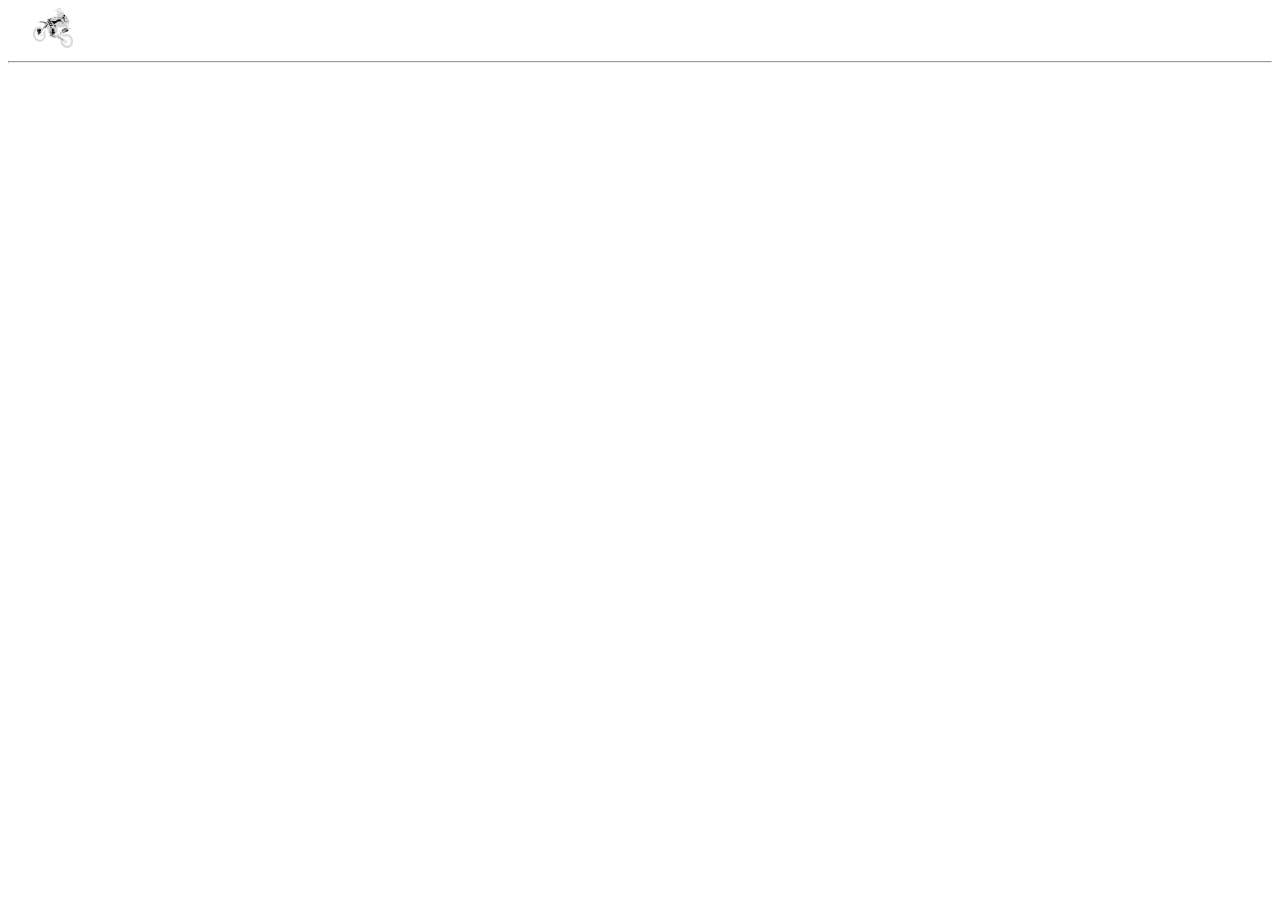
<file: Website/index.html>
<!DOCTYPE html>
<html lang="en">
<head>
<link rel="preconnect" href="https://fonts.googleapis.com">
<link rel="preconnect" href="https://fonts.gstatic.com" crossorigin>
<link href="https://fonts.googleapis.com/css2?family=Oswald&display=swap" rel="stylesheet">
<link rel="stylesheet" href="./css/style.css">
<title>Motorcyle</title>
</head>
<body>
 <div class="mid">
    <img src="./img/logo.png" class="logo">
    <ul class="navbar">
	<li><a href="#" id="home">Home</a></li>
	<li><a href="history.html" id="hist">History</a></li>
	<li><a href="models.html" id="models">Models</a></li>
	<li><a href="companies.html" id="corp">Companies</a></li>
	<li><a href="comparison.html" id="comp">Comparison</a></li>
	<li><a href="aboutus.html" id="abtus">About us</a></li>
	<li><a href="contactus.html" id="cntctus">Contact us</a></li>
	</ul>	
 </div>
 <hr />
 <div class="desc">
 <h1><b>Motorcyle.</b></h1>
 <p>
<i>A motorcycle, often called a motorbike, bike, or cycle, is a two- or three-wheeled motor vehicle.
<br>Motorcycle design varies greatly to suit a range of different purposes: long-distance travel, commuting, cruising, sport (including racing), and off-road riding.</br> 
Motorcycling is riding a motorcycle and being involved in other related social activity such as joining a motorcycle club and attending motorcycle rallies.</i>
 </p>
 </div>
 <marquee width=50% style="color:white;font-size:20px;font-family: 'Oswald', sans-serif;"><h1><b>BIKES</b></h1></marquee>
</body>
</file>
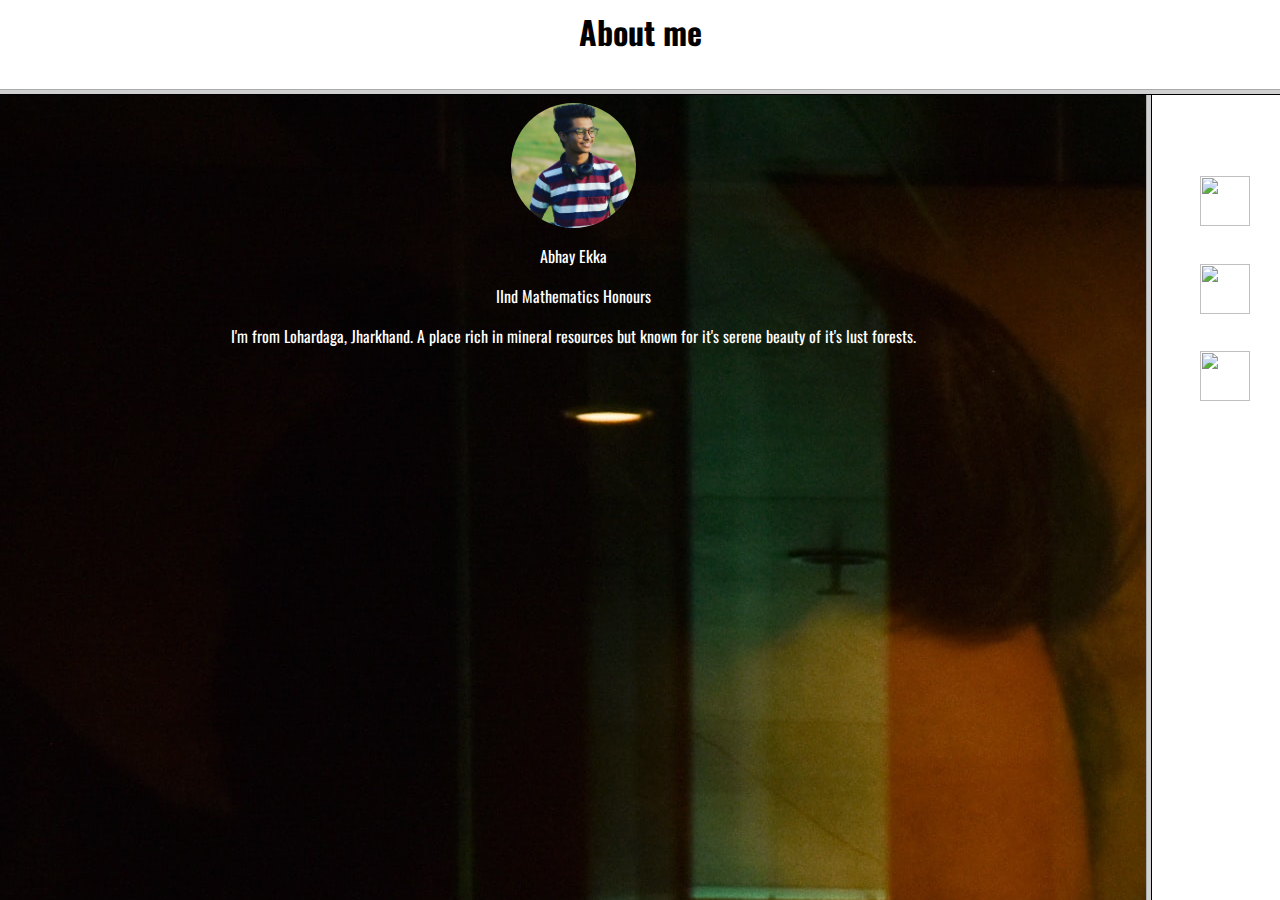
<file: Website/aboutus.html>
<html>
<head>
<title>About us</title>
</head>
<frameset rows="10%,90%">
<frame src="Frame1.html">
<frameset cols="90%,10%">
<frame name="left" src="Frame3.html">
<frame name="main" src="Frame2.html">
</frameset>
</html>
</file>
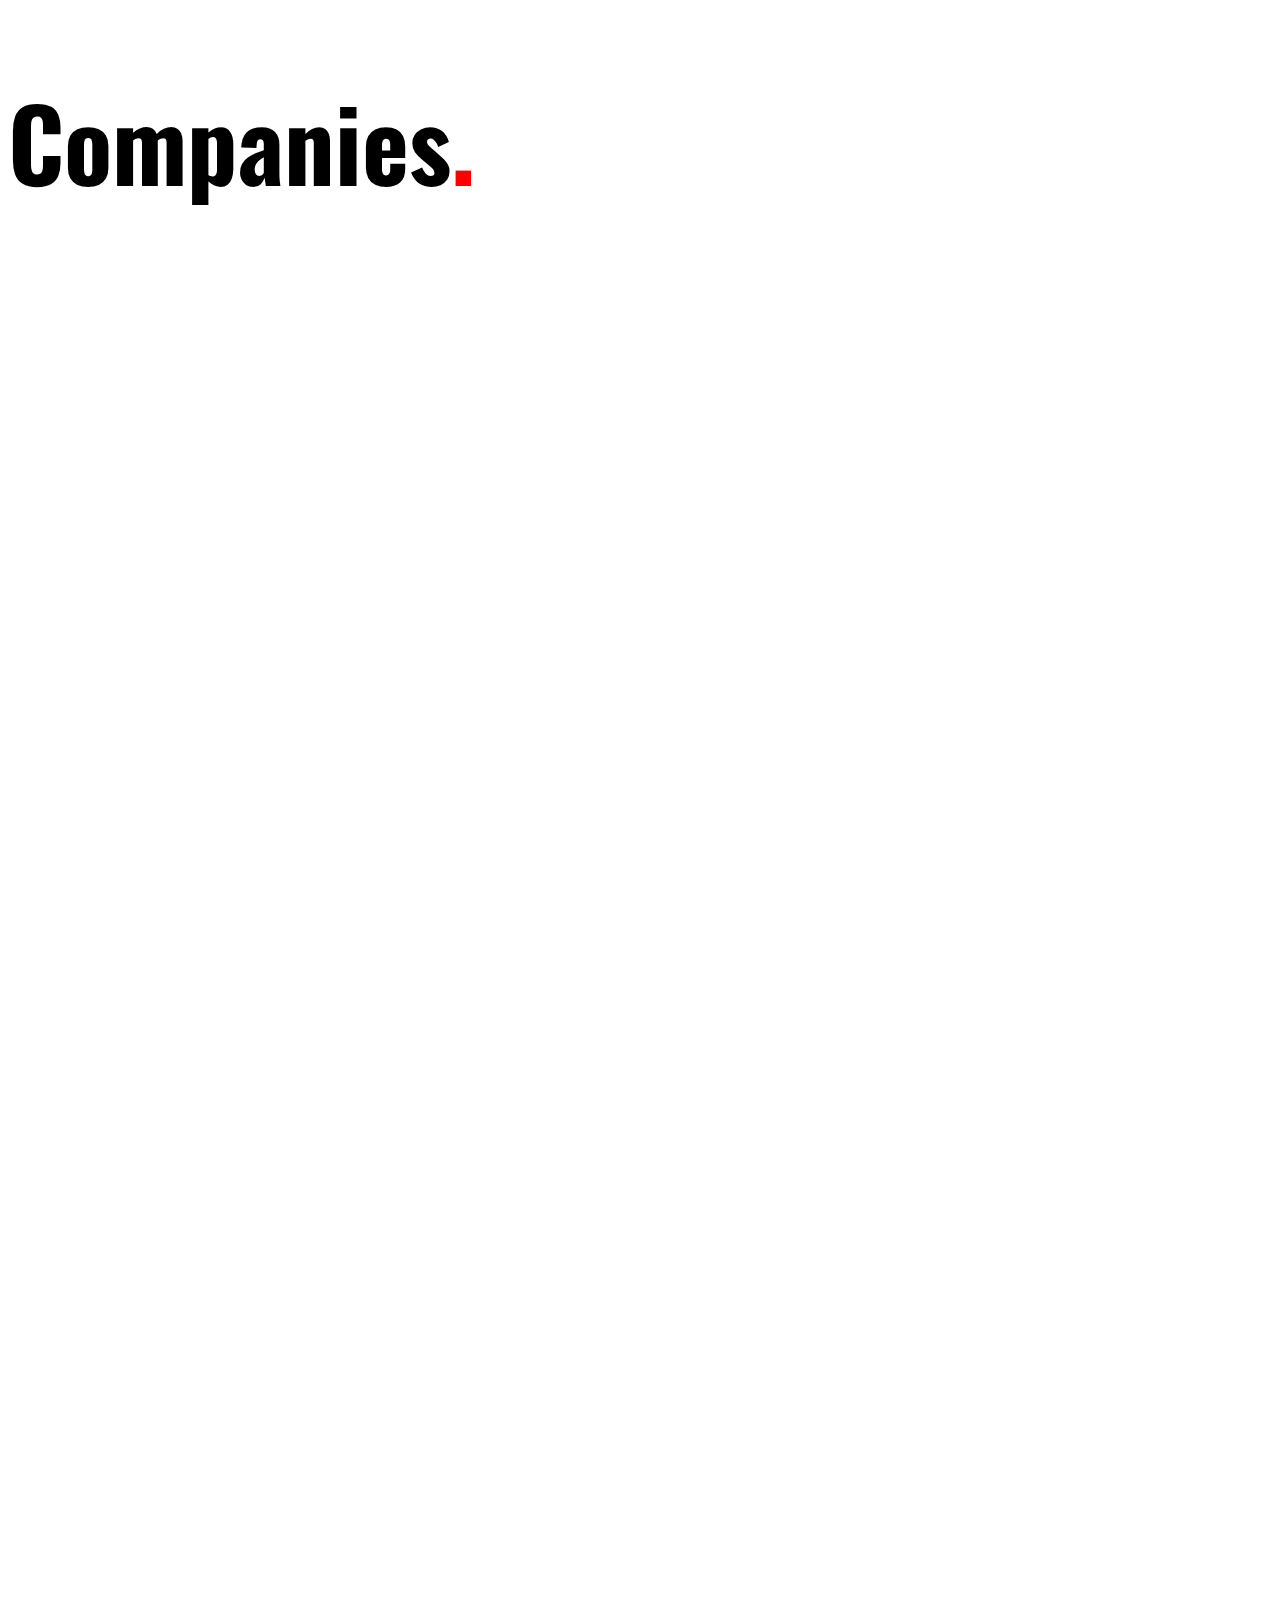
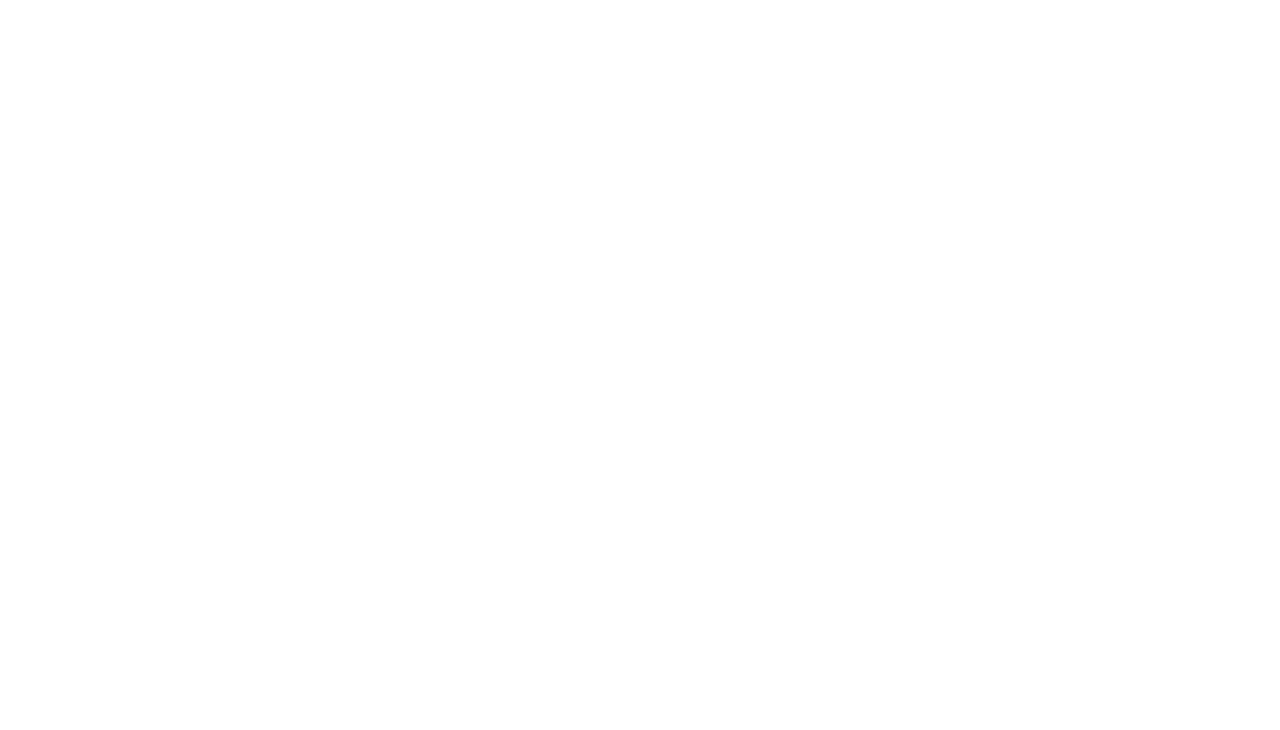
<file: Website/companies.html>
<!DOCTYPE html>
<html lang="en">
<head>
<link rel="preconnect" href="https://fonts.googleapis.com">
<link rel="preconnect" href="https://fonts.gstatic.com" crossorigin>
<link href="https://fonts.googleapis.com/css2?family=Oswald&display=swap" rel="stylesheet">
<link rel="stylesheet" href="./css/style.css">
<title>Companies</title>
</head>
<body id="companybody">
<h1>Companies<span style="color:red;">.</span></h1>
<div class="yt">
<iframe width="1230" height="315" src="https://www.youtube.com/embed/9FbVmN96Hmo" title="YouTube video player" frameborder="0" allow="accelerometer; autoplay; clipboard-write; encrypted-media; gyroscope; picture-in-picture" allowfullscreen>
</iframe>  
</div>
<div class="yt">
<iframe width="1230" height="315" src="https://www.youtube.com/embed/W-t8pJijwJk" title="YouTube video player" frameborder="0" allow="accelerometer; autoplay; clipboard-write; encrypted-media; gyroscope; picture-in-picture" allowfullscreen>
</iframe>
</div>
<div class="yt">
<iframe width="1230" height="315" src="https://www.youtube.com/embed/JuZF11yuVzE" title="YouTube video player" frameborder="0" allow="accelerometer; autoplay; clipboard-write; encrypted-media; gyroscope; picture-in-picture" allowfullscreen>
</iframe>
</div>
<div class="yt">
<iframe width="1230" height="315" src="https://www.youtube.com/embed/GCnOdVhcPXg" title="YouTube video player" frameborder="0" allow="accelerometer; autoplay; clipboard-write; encrypted-media; gyroscope; picture-in-picture" allowfullscreen>
</iframe>
<div class="yt">
<iframe width="1230" height="315" src="https://www.youtube.com/embed/oJOrVN9rmwQ" title="YouTube video player" frameborder="0" allow="accelerometer; autoplay; clipboard-write; encrypted-media; gyroscope; picture-in-picture" allowfullscreen>
</iframe>
</div>
<div class="yt">
<iframe width="1230" height="315" src="https://www.youtube.com/embed/nIFQ5ujzIFw" title="YouTube video player" frameborder="0" allow="accelerometer; autoplay; clipboard-write; encrypted-media; gyroscope; picture-in-picture" allowfullscreen>
</iframe>
</div>
</body>
</html>
</file>
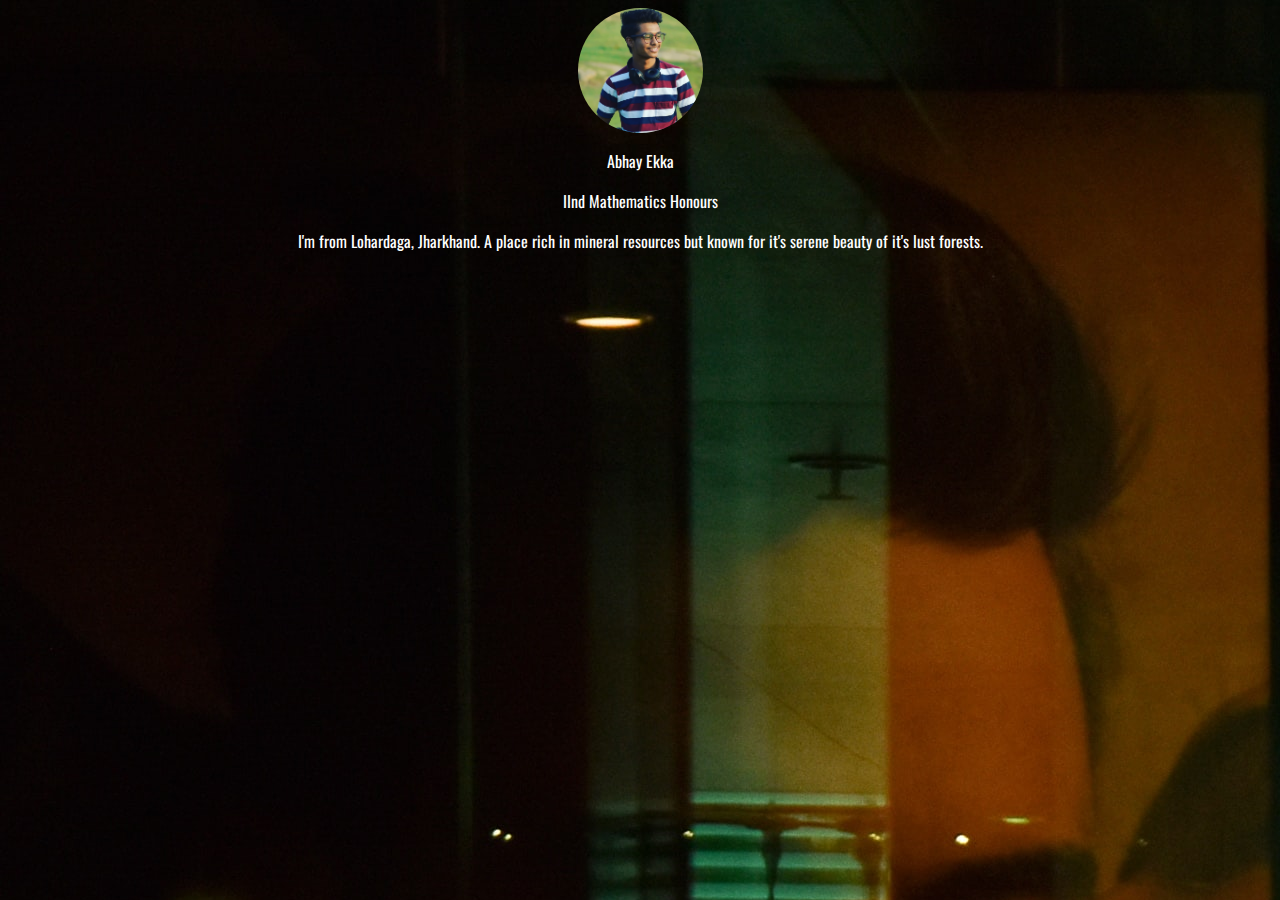
<file: Website/Frame3.html>
<html>
<head>
<link rel="preconnect" href="https://fonts.googleapis.com">
<link rel="preconnect" href="https://fonts.gstatic.com" crossorigin>
<link href="https://fonts.googleapis.com/css2?family=Oswald&display=swap" rel="stylesheet">
<title>Frame3</title>
<style>
body{
font-family: 'Oswald', sans-serif;
}
.details {
text-align:center;
color:white;
}
.details img{
 margin-left:250px
 display:inline-block;
 text-align:center
 height:250px;
 width:125px;
 border-radius:70px;
}
</style>
</head>
<body background="./img/frame3bg.jpg">
<div class="details">
<img src="./img/meh.jpeg">
<p>
Abhay Ekka
</p>
<p>
IInd Mathematics Honours
</p>
<p>
I'm from Lohardaga, Jharkhand. A place rich in mineral resources but known for it's serene beauty of it's lust forests.
</p>
</div>
</body>
</html>
</file>
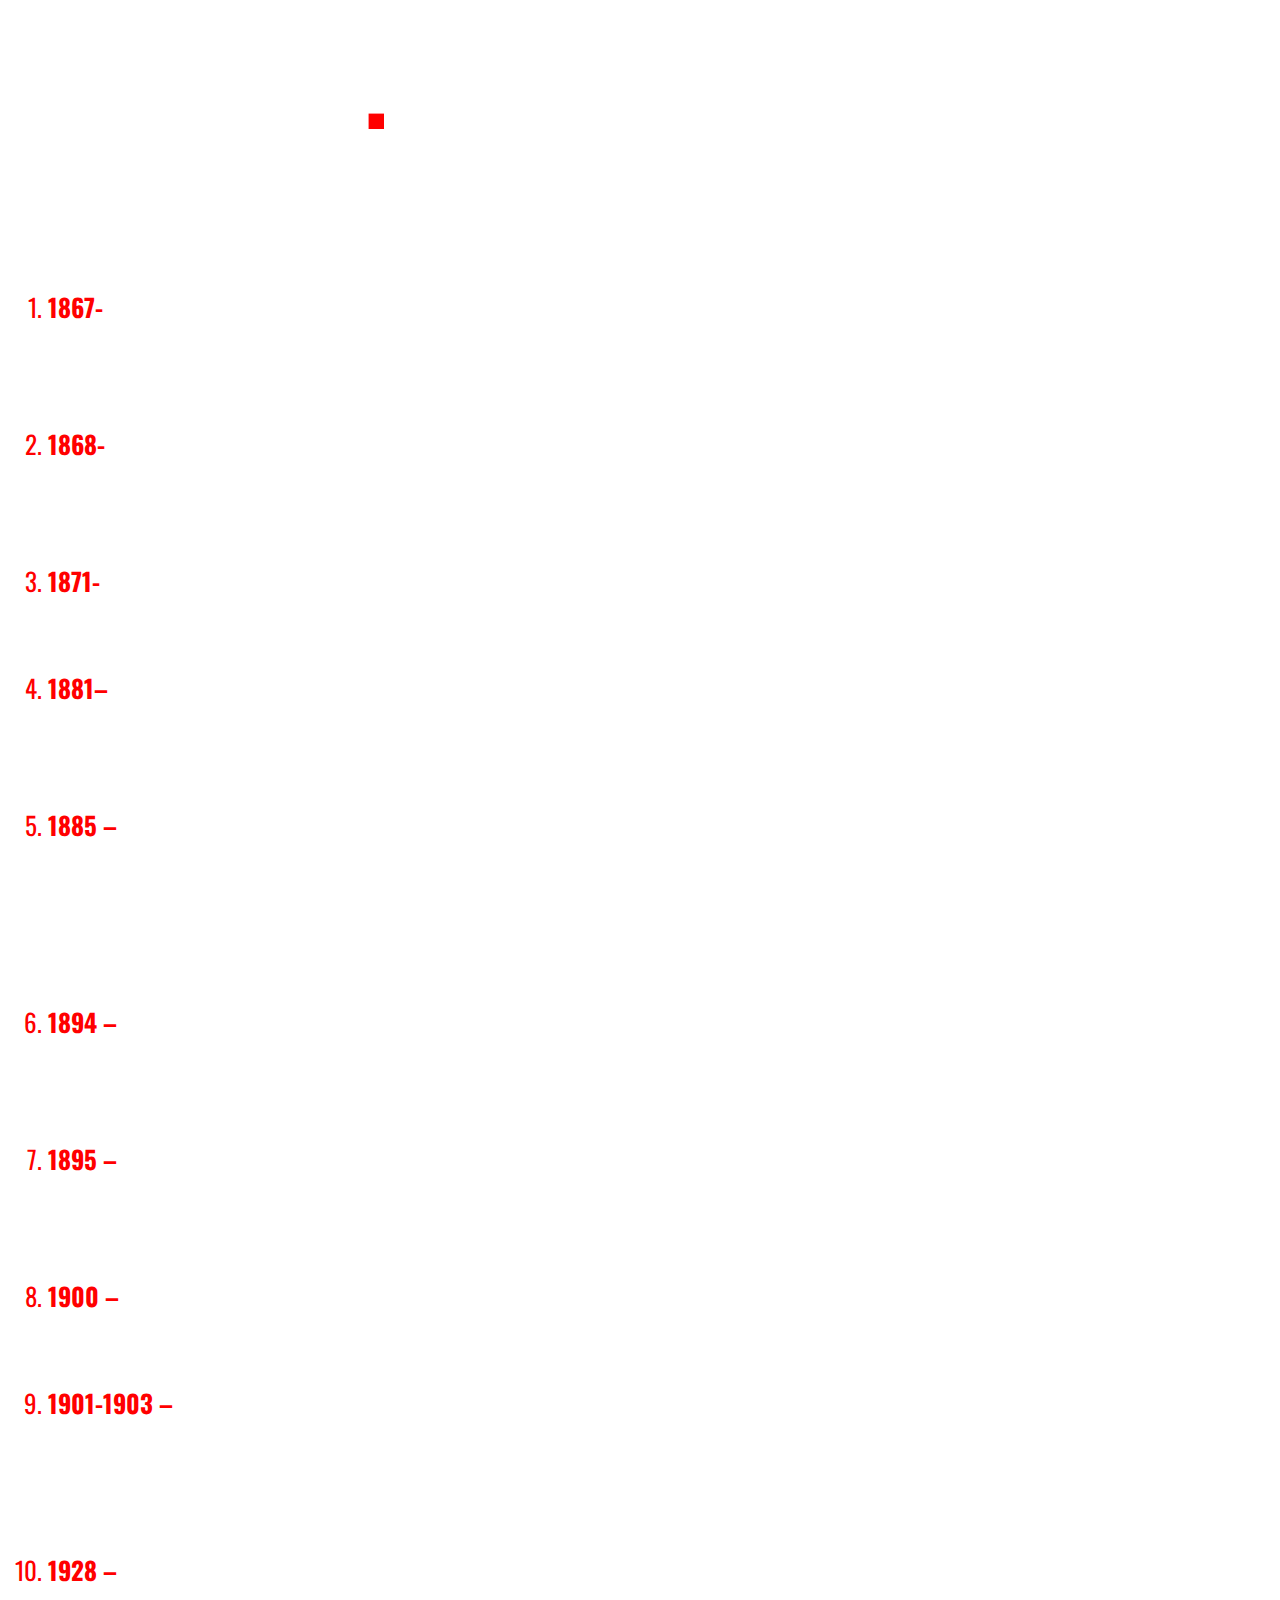
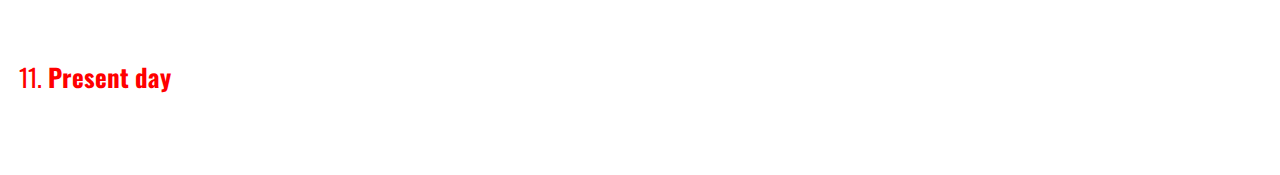
<file: Website/history.html>
<!DOCTYPE html>
<html lang="en">
<head>
<link rel="preconnect" href="https://fonts.googleapis.com">
<link rel="preconnect" href="https://fonts.gstatic.com" crossorigin>
<link href="https://fonts.googleapis.com/css2?family=Oswald&display=swap" rel="stylesheet">
<link rel="stylesheet" href="./css/style.css">
<title>History</title>
</head>
<body id="histbody">
<div class="histtitle">
<h1><b>HISTORY</b><span style="color:red">.</span></h1></h1>
</div>
<div class="histbody">
<p>
 Ever since from early bicycles, scientist searched the way to make transport on public roads more automated and faster. 
 <br>With that goal in mind, in last one and a half century many inventors tried to make their version of the motorcycle.</br> 
 Here are some most important events regarding their discoveries:
</p>
<ol>
<li style="color:red"><b>1867-</b><p>First steam-powered motorcycle was made during 1867, in the factory of famous bicycle inventor Pierre Michaux.
 <br>His son Ernest who also invented the bicycle pedals attached small steam engine to one of his bicycle designs.</br></p></li>
 <li style="color:red"><b>1868-</b><p>American, Sylvester H. Roper presented his twin cylinder steam velocipede with a coal burn furnace. 
 <br>He died in 1896 while performing a demonstration of one of his steam motorcycles.</br></p></li>
 <li style="color:red"><b>1871-</b><p>French engineer Louis-Guillaume Perreaux developed steam one cylinder motorcycle with an alcohol burner.
 </p></li>
 <li style="color:red"><b>1881–</b><p>American inventor Lucius Copeland strapped small boiler engine on a rear wheel of “farthing-penny” bicycle. 
 <br>This configuration enabled him to reach the speed of 12mhp.</br></p></li>
 <li style="color:red"><b>1885 –</b><p>German inventors Gottlieb Daimler and Wilhelm Maybach produced first motorcycle with diesel-based engine in 1885.
  <br>They managed to equip a wooden bicycle with a small 264cc engine.</br>  
 This device, which carried the name of “Daimler Reitwagen” (riding wagon) is today regarded as the first motorcycle.
 <br>It kick-started huge way of future innovation and were precursor to all other forms of transport devices that uses gasoline internal combustion engine.</br></p></li>
 <li style="color:red"><b>1894 –</b><p>“Hildebrand & Wolfmüller” was the first mass-produced motorcycle in the world. Sadly, only several hundred units were produced.
 <br>After that year, many more motorcycle makers started building their designs around the world.</br></p></li>
 <li style="color:red"><b>1895 –</b><p>First motorcycle came to USA via the French circus group. 
 <br>In the same year, American inventor E.J. Pennington demonstrated his first version of motorcycle that had top speed of 58mph.</br></p></li>
 <li style="color:red"><b>1900 –</b><p>Werner Brothers submitted first motorcycle patent.</p></li>
 <li style="color:red"><b>1901-1903 –</b><p>Several big manufacturing plants started their production of motorcycles, <br>most notably English Royal Enfield, Triumph, American Harley-Davidson and Indian Motorcycle Manufacturing Company.</br>
 During that time begun the first organized motorcycle races, which in return increased demand for faster and powerful engines and designs.</p></li>
 <li style="color:red"><b>1928 –</b><p>German company DKW managed to become largest motorcycle maker in the world, surpassing American builders Indian and Harley-Davidson.</p></li>
 <li style="color:red"><b>Present day</b><p>Today beside Japanese companies several other manufacturers hold sizable piece of the market.
 <br> Most notably there are BMW, Ducati, Victory and Harley-Davidson.</br></p></li>
</ol>
</div>
</body>
</file>
<file: Website/css/style.css>
body{
	background-image: url("https://images.unsplash.com/photo-1515939046120-2df494c85cfb?ixid=MnwxMjA3fDB8MHxwaG90by1wYWdlfHx8fGVufDB8fHx8&ixlib=rb-1.2.1&auto=format&fit=crop&w=1471&q=80");
	background-size: cover;
}
.mid {
  display: table-cell;
  width: 36%;
  margin: 29px;
 /* border: 2px solid green; */
}
.mid:hover {
background:#dd48f8;
 }
#home:hover  {
    color: #000000;
}
#models:hover  {
    color: #000000;
}
#hist:hover  {
    color: #000000;
}
#corp:hover  {
    color: #000000;
}
#peep:hover  {
    color: #000000;
}
#comp:hover  {
    color: #000000;
}
#abtus:hover  {
    color: #000000;
}
#cntctus:hover  {
    color: #000000;
}
.logo{
	height:40px;
	width:40px;
	position:relative;
	margin-left:25px;
	filter: invert(100%);
}
.navbar {
  font-family: 'Oswald', sans-serif;
  border-radius: 30px;
  display: inline;
  position: center;
}
.navbar li {
  display: inline;
  margin: 20px;
}
.navbar li a {
  color: white;
  text-decoration: none;
}
.desc {
	margin-top:118px;
	/* padding-left:40px;*/
}
.desc h1 {
	font-size: 50px;
	line-height: 200%;
	color: white;
	text-align: center;
	font-family: 'Oswald', sans-serif;
}
.desc p {
	line-height: 200%;
	color: white;
	text-align: center;
	font-family: 'Oswald', sans-serif;
}
#histbody{
	background-image:url("https://images.unsplash.com/photo-1552306062-29a5560e1c31?ixid=MnwxMjA3fDB8MHxwaG90by1wYWdlfHx8fGVufDB8fHx8&ixlib=rb-1.2.1&auto=format&fit=crop&w=1470&q=80");
    background-size: cover;
	height: 1200px;
	width:1800px;
	font-family: 'Oswald', sans-serif;
	display:inline-block;
}
#histbody h1{
	color:white;
	font-size:100px;
	margin:2px;
}
#histbody p{
	font-size:20px;
}
.histtitle{
	margin:2px;
	
}
.histbody p{
	color:white;
}
.histbody li{
	font-size:25px;
}
/* css for models.html */
#modelbody{
	background: white ;
	font-family: 'Oswald', sans-serif;
	color:black;
}
#models_display{
	display:inline;
}
.modelslist li{
	display:inline;
}
.modelslist li img{
	height:268px;
	width:428px;
}
.modelslist li span{
	position:relative;
	display:block;
	text-align:center;
}
.modelslist li p{
	text-align:center;
}
.left{
	float:left;
}
.right{
	float:right;
} 
.modmid{
	display:block;
	position:center;
}
#companybody{
	background-image:"./img/compbg.jpg";
	font-family:'Oswald', sans-serif;
	background:white;
}
#companybody h1{
	font-size: 100px;
}
/* Comparison css starts here */
#Comparisonbody{
	background:white;
}
.yt{
	padding:10px;
}
table, th, td {
  border:1px solid black;
  border-collapse: collapse;
}
.companylogo img{
	height:212px;
	width:727px;
}
table {
  border-collapse: collapse;
  border: 2px solid rgb(200,200,200);
  letter-spacing: 1px;
  font-size: 0.8rem;
}

td, th {
  border: 1px solid rgb(190,190,190);
  padding: 10px 20px;
}
th img{
	height:200px;
	width:200px;
}
th {
  background-color: rgb(235,235,235);
}

td {
  text-align: center;
}

tr:nth-child(even) td {
  background-color: rgb(250,250,250);
}

tr:nth-child(odd) td {
  background-color: rgb(245,245,245);
}
#Comparisonbody{
font-family: 'Oswald', sans-serif;
}
.aboutme li img{
	height:50px;
	width:50px;
}
.aboutme li{
	display:inline;
}
.aboutme li a{
    color:white;
    text-decoration: none;
}
.frame2body{
	color: white;
	font-family: 'Oswald', sans-serif;
	font-size:12px;
}
#contactusbody{
	background-image:url("https://images.unsplash.com/photo-1572557798994-41431698dc8d?ixlib=rb-1.2.1&ixid=MnwxMjA3fDB8MHxwaG90by1wYWdlfHx8fGVufDB8fHx8&auto=format&fit=crop&w=1374&q=80");
	font-family: 'Oswald', sans-serif;
	color:white;
}
#contactusbody h1{
	font-size: 80px;
	text-align:center;
}
#contactusbody p{
	font-size: 50px;
	text-align:center;
}
.form-group{
	color:black;
	display:inline-block;
	width:600px;
	/*border:5px blue solid;*/
	text-align:center;
	background:white;
	font-size:15px;
	border-radius:5px;
}
</file>
